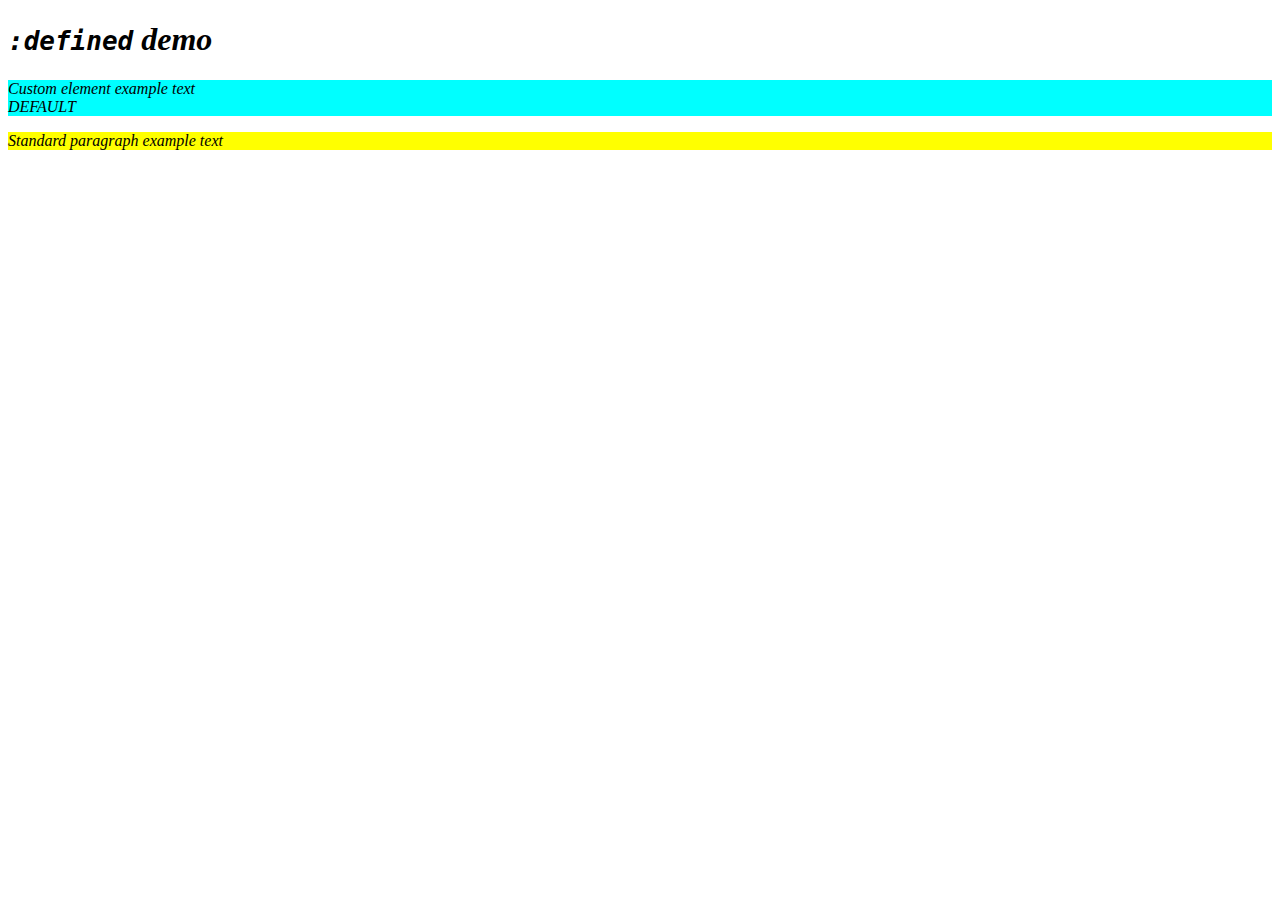
<file: mdn/defined-pseudo-class/index.html>
<!DOCTYPE html>
<html>
  <head>
    <meta charset="utf-8">
    <title>:defined demo</title>
    <script src="main.js" defer></script>
    <style>
      p {
        background: yellow;
      }

      simple-custom {
        background: cyan;
      }

      :defined {
        font-style: italic;
      }

      simple-custom:not(:defined) {
        display: none;
      }

      simple-custom:defined {
        display: block;
      }
    </style>
  </head>
  <body>
    <h1><code>:defined</code> demo</h1>

    <simple-custom text="Custom element example text"></simple-custom>

    <simple-custom></simple-custom>

    <simple-custom text=""></simple-custom>

    <p>Standard paragraph example text</p>

  </body>
</html>
</file>
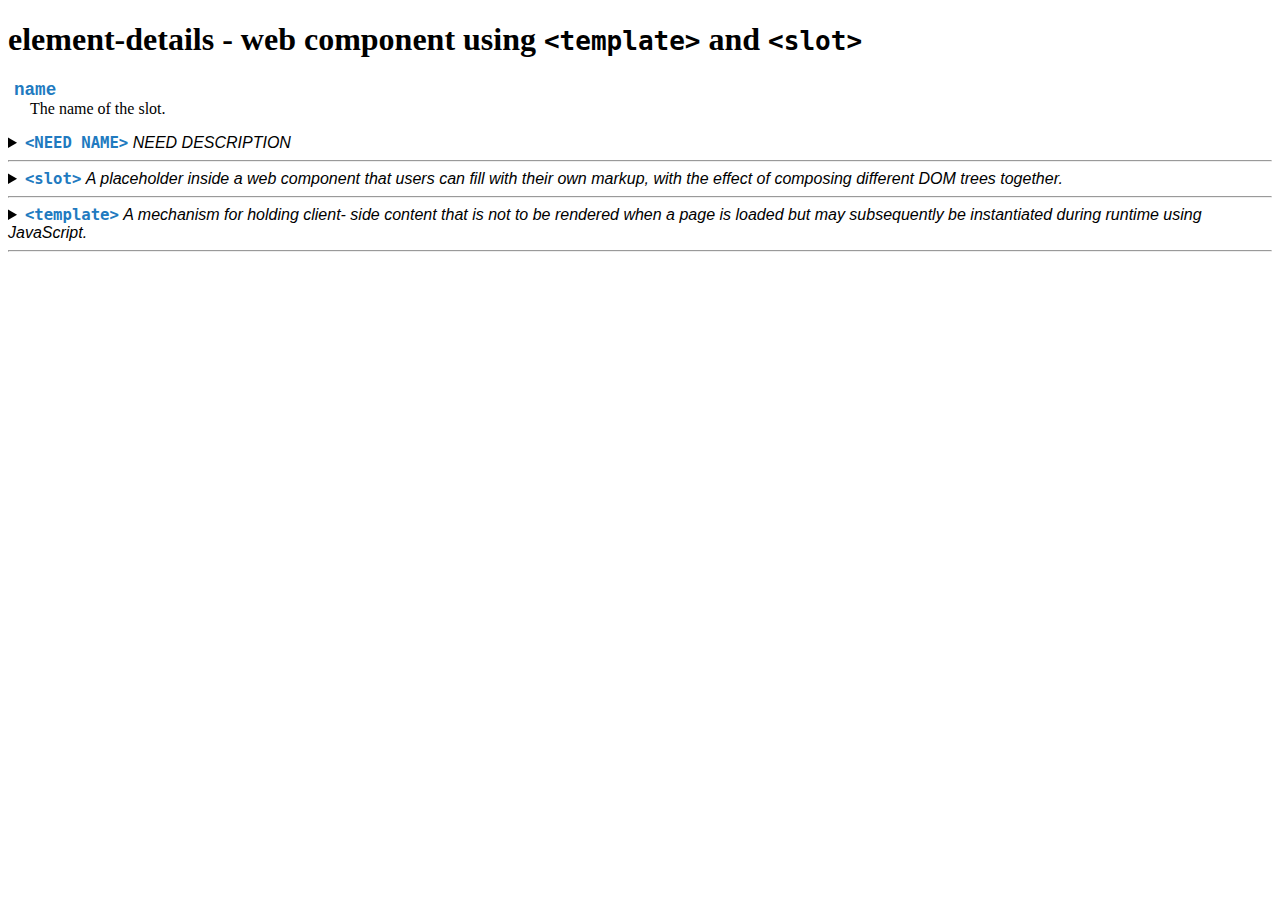
<file: mdn/element-details/index.html>
<!DOCTYPE html>
<html>
<head>
    <meta charset="utf-8">
    <title>MDN - Element Details</title>
    <style>
        dl { margin-left: 6px; }
        dt { font-weight: bold; color: #217ac0; font-size: 110% }
        dt { font-family: Consolas, "Liberation Mono", Courier; }
        dd { margin-left: 16px; }
    </style>
    <script src="main.js" defer></script>
</head>
<body>
    <h1>element-details - web component using <code>&lt;template&gt;</code> and <code>&lt;slot&gt;</code></h1>
    <template id="element-details-template">
        <style>
        details {font-family: "Open Sans Light",Helvetica,Arial}
        .name {font-weight: bold; color: #217ac0; font-size: 120%}
        h4 { margin: 10px 0 -8px 0; }
        h4 span { background: #217ac0; padding: 2px 6px 2px 6px }
        h4 span { border: 1px solid #cee9f9; border-radius: 4px }
        h4 span { color: white }
        .attributes { margin-left: 22px; font-size: 90% }
        .attributes p { margin-left: 16px; font-style: italic }
        </style>
        <details>
          <summary>
            <span>
              <code class="name">&lt;<slot name="element-name">NEED NAME</slot>&gt;</code>
              <i class="desc"><slot name="description">NEED DESCRIPTION</slot></i>
            </span>
          </summary>
          <div class="attributes">
            <h4><span>Attributes</span></h4>
            <slot name="attributes"><p>None</p></slot>
          </div>
        </details>
        <hr>
      </template>

      <dl>
        <dt>name</dt>
        <dd>The name of the slot.</dd>
      </dl>

      <element-details></element-details>
  
      <element-details>
        <span slot="element-name">slot</span>
        <span slot="description">A placeholder inside a web
          component that users can fill with their own markup,
          with the effect of composing different DOM trees
          together.</span>
        <dl slot="attributes">
          <dt>name</dt>
          <dd>The name of the slot.</dd>
        </dl>
      </element-details>
  
      <element-details>
        <span slot="element-name">template</span>
        <span slot="description">A mechanism for holding client-
          side content that is not to be rendered when a page is
          loaded but may subsequently be instantiated during
          runtime using JavaScript.</span>
      </element-details>
</body>
</html>
</file>
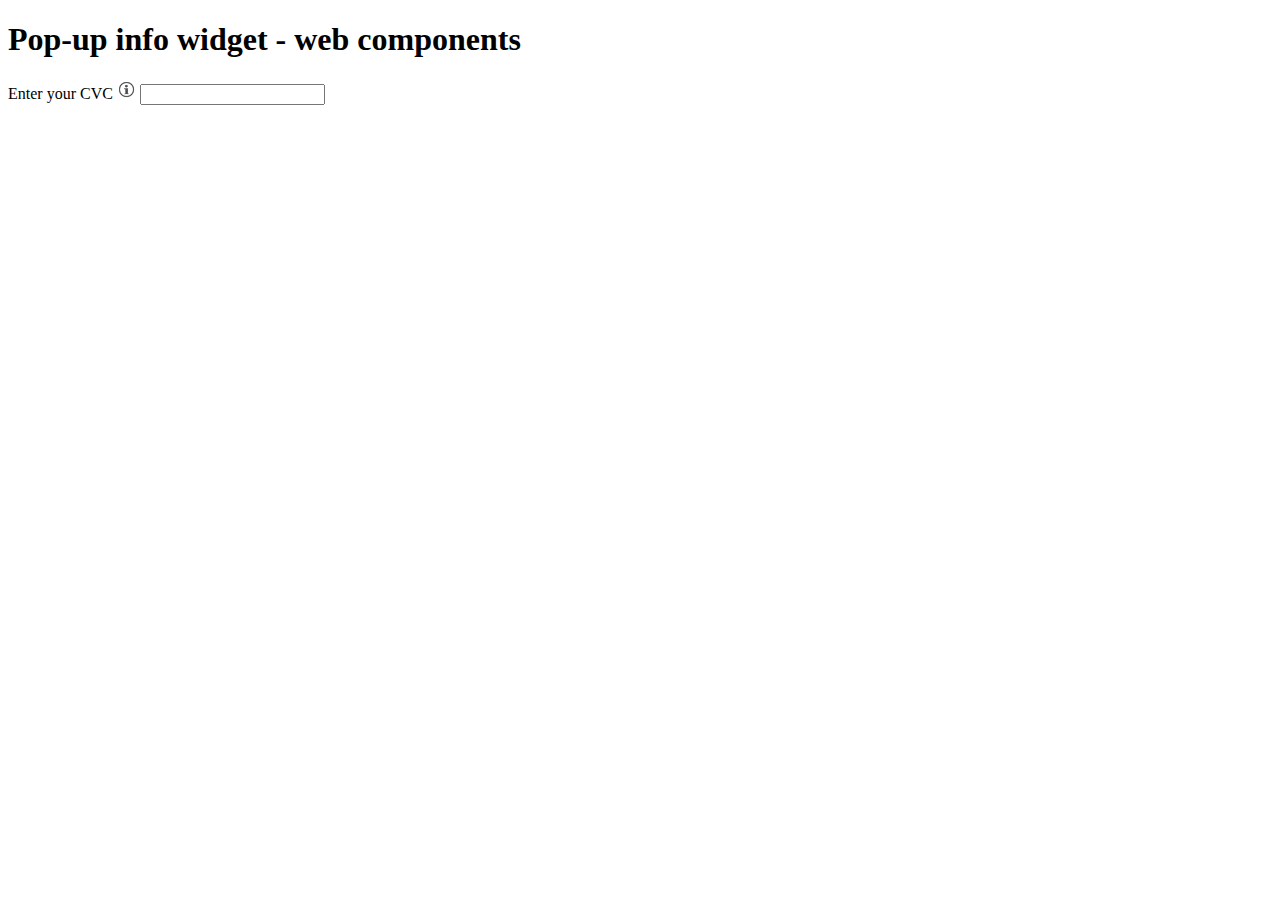
<file: mdn/popup-info-box-external-stylesheet/index.html>
<!DOCTYPE html>
<html>
<head>
    <meta charset="utf-8">
    <title>MDN - PopUp info box web component</title>
    <script src="main.js" defer></script>
</head>
<body>
    <h1>Pop-up info widget - web components</h1>
    <form>
        <div>
            <label for="cvc">Enter your CVC <popup-info img="img/alt.png" data-text="Your card validation code (CVC) is an extra security feature — it is the last 3 or 4 numbers on the back of your card."></popup-info></label>
            <input type="text" id="cvc"/>
        </div>
    </form>
</body>
</html>
</file>
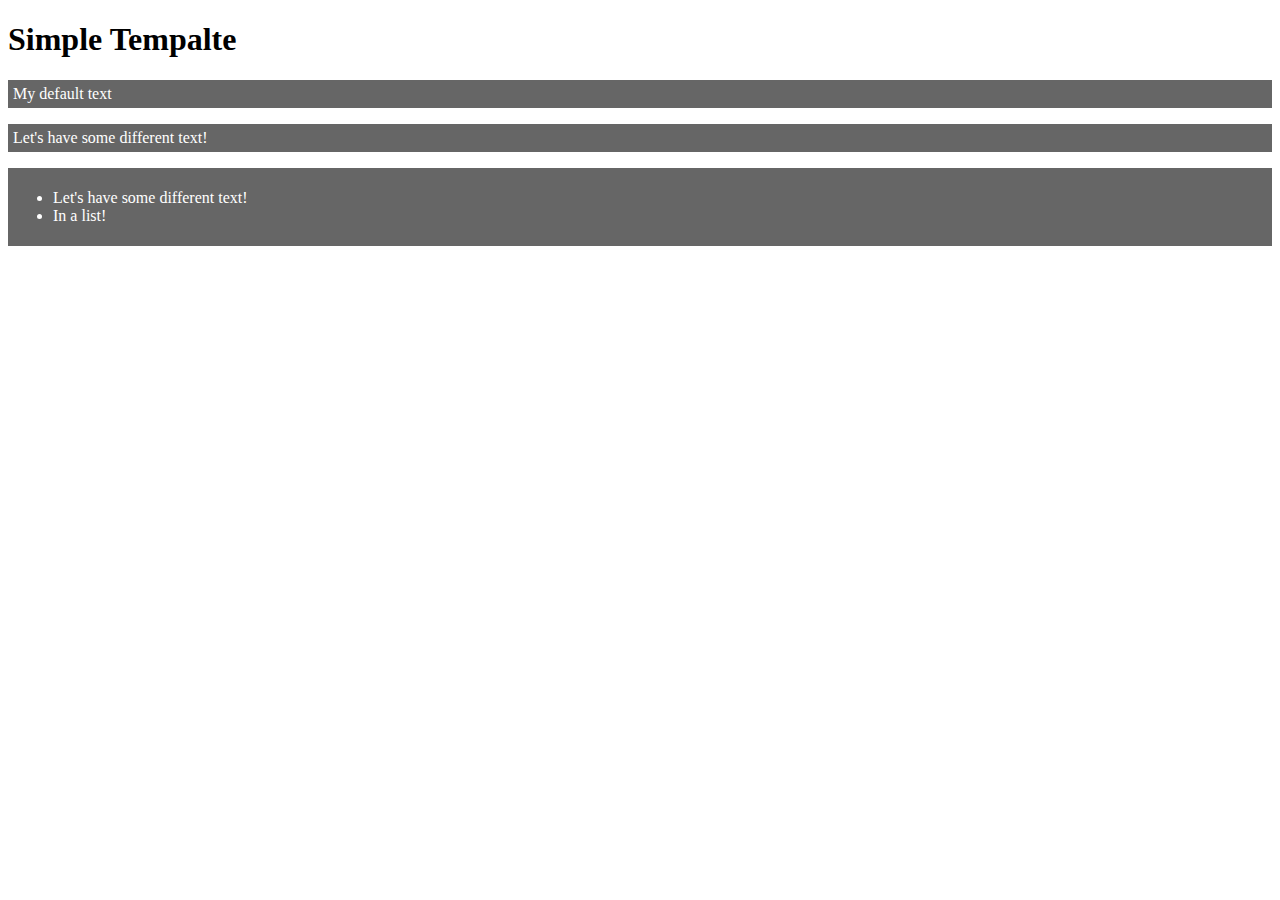
<file: mdn/simple-template/index.html>
<!DOCTYPE html>
<html>
<head>
    <meta charset="utf-8">
    <title>MDN - Simple Template Example</title>
    <script src="main.js" defer></script>
</head>
<body>
    <h1>Simple Tempalte</h1>
    <template id="my-paragraph">
        <style>
            p {
                color: white;
                background-color: #666;
                padding: 5px;
            }
        </style>
        <p><slot name="my-text">My default text</slot></p>
    </template>

    <my-paragraph></my-paragraph>

    <my-paragraph>
        <span slot="my-text">Let's have some different text!</span>
    </my-paragraph>

    <my-paragraph>
        <ul slot="my-text">
            <li>Let's have some different text!</li>
            <li>In a list!</li>
        </ul>
    </my-paragraph>
</body>
</html>
</file>
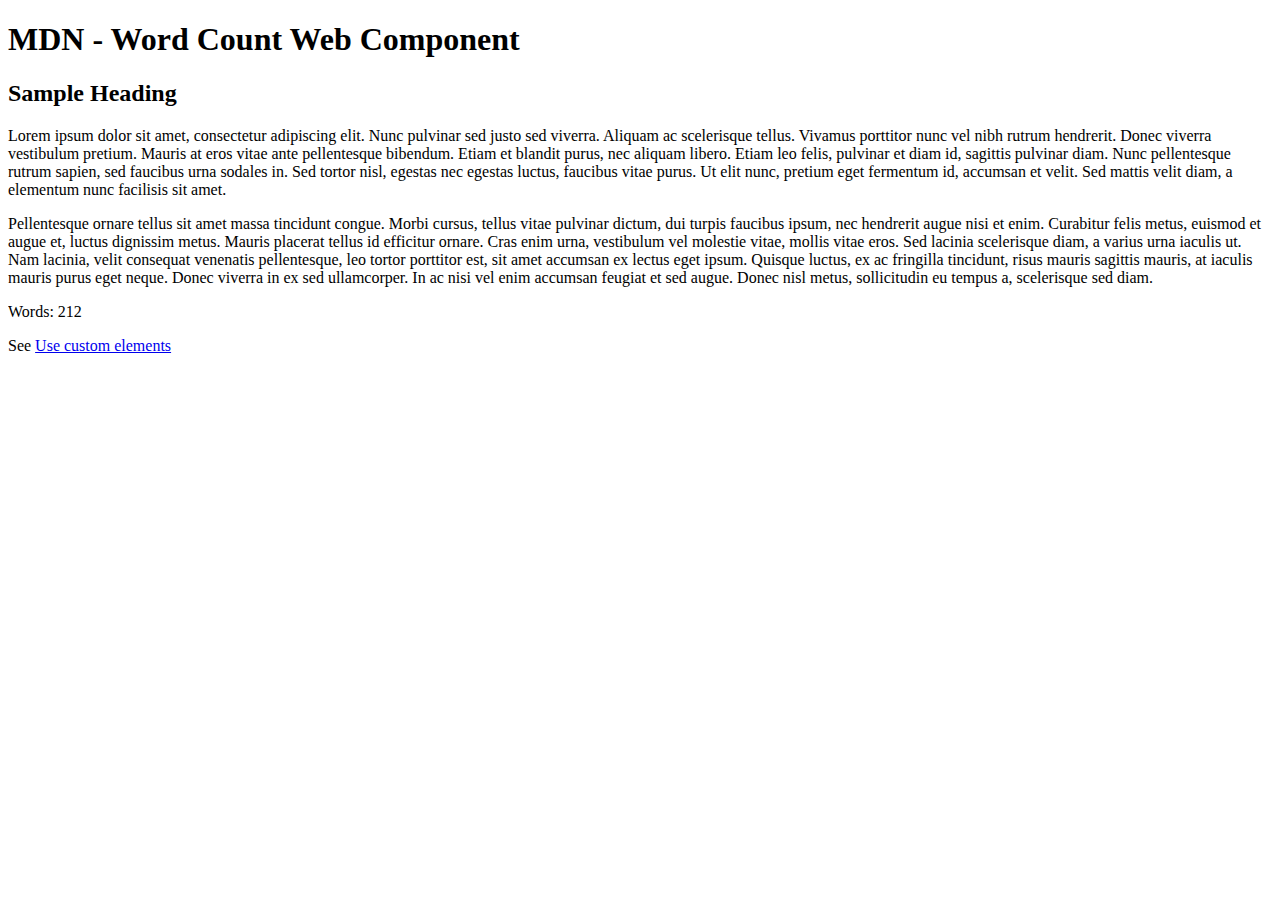
<file: mdn/word-count-web-component/index.html>
<!DOCTYPE html>
<html>
<head>
  <meta charset="UTF-8">
  <title>MDN - Word Count Web Component Demo</title>
  <!-- from https://stackoverflow.com/questions/1321878/how-to-prevent-favicon-ico-requests -->
  <link rel="icon" href="data:;base64,iVBORw0KGgo=">
</head>
<body>
    <h1>MDN - Word Count Web Component</h1>
    <article contenteditable>
        <h2>Sample Heading</h2>
        <p>Lorem ipsum dolor sit amet, consectetur adipiscing elit. Nunc pulvinar sed justo sed viverra. Aliquam ac scelerisque tellus. Vivamus porttitor nunc vel nibh rutrum hendrerit. Donec viverra vestibulum pretium. Mauris at eros vitae ante pellentesque bibendum. Etiam et blandit purus, nec aliquam libero. Etiam leo felis, pulvinar et diam id, sagittis pulvinar diam. Nunc pellentesque rutrum sapien, sed faucibus urna sodales in. Sed tortor nisl, egestas nec egestas luctus, faucibus vitae purus. Ut elit nunc, pretium eget fermentum id, accumsan et velit. Sed mattis velit diam, a elementum nunc facilisis sit amet.</p>
        <p>Pellentesque ornare tellus sit amet massa tincidunt congue. Morbi cursus, tellus vitae pulvinar dictum, dui turpis faucibus ipsum, nec hendrerit augue nisi et enim. Curabitur felis metus, euismod et augue et, luctus dignissim metus. Mauris placerat tellus id efficitur ornare. Cras enim urna, vestibulum vel molestie vitae, mollis vitae eros. Sed lacinia scelerisque diam, a varius urna iaculis ut. Nam lacinia, velit consequat venenatis pellentesque, leo tortor porttitor est, sit amet accumsan ex lectus eget ipsum. Quisque luctus, ex ac fringilla tincidunt, risus mauris sagittis mauris, at iaculis mauris purus eget neque. Donec viverra in ex sed ullamcorper. In ac nisi vel enim accumsan feugiat et sed augue. Donec nisl metus, sollicitudin eu tempus a, scelerisque sed diam.</p>
        <p is="word-count"></p>
    </article>
    <script src="main.js"></script>
    <div>See <cite></cite><a href="https://developer.mozilla.org/en-US/docs/Web/Web_Components/Using_custom_elements">Use custom elements</a></cite></div>
</body>
</html>
</file>
